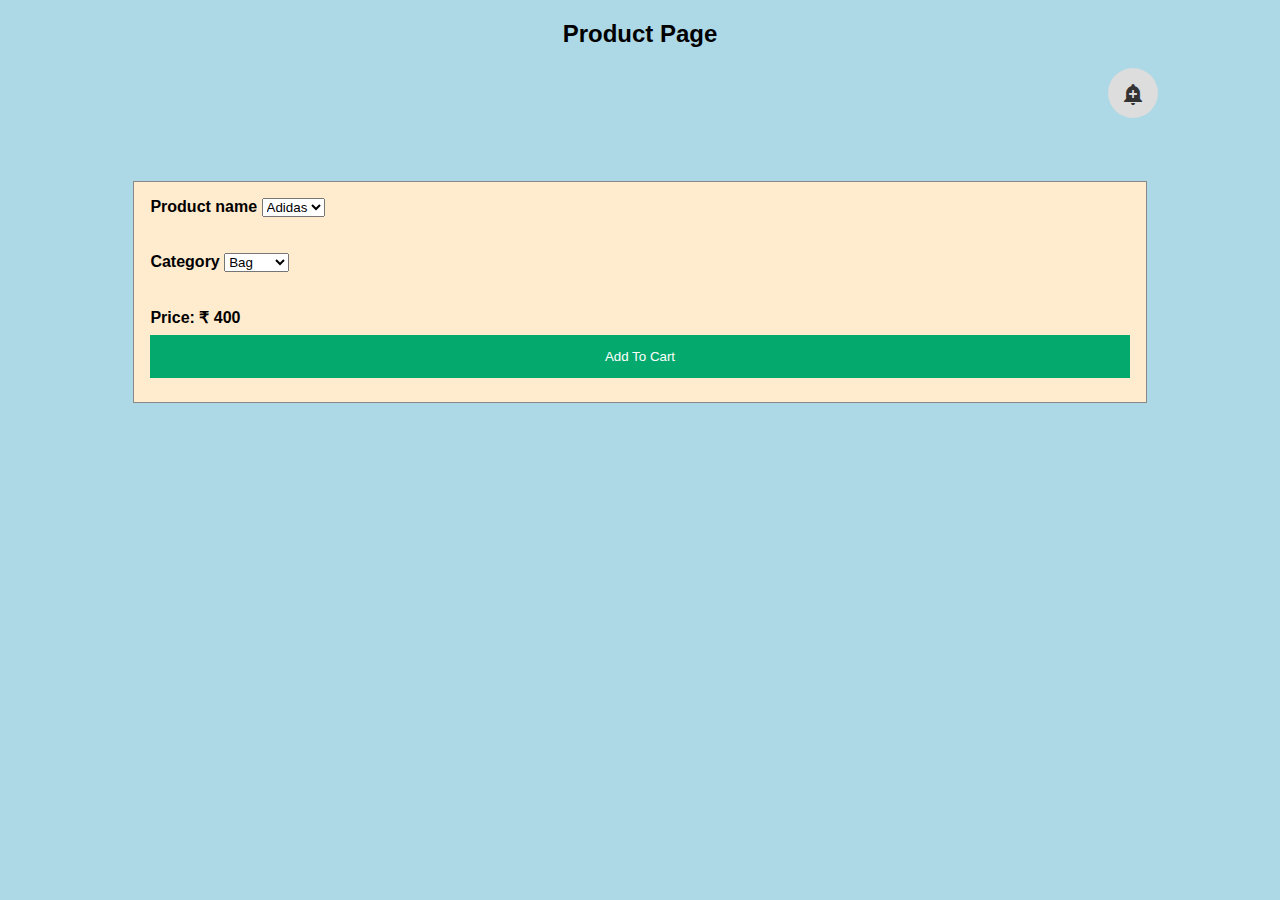
<file: ProductPage.html>
<!DOCTYPE html>
<html lang="en" >

  <head>
    <link href="https://fonts.googleapis.com/icon?family=Material+Icons"
      rel="stylesheet">

 <script type="text/javascript">
      var clevertap = {event:[], profile:[], account:[], onUserLogin:[], notifications:[], privacy:[]};
   // replace with the CLEVERTAP_ACCOUNT_ID with the actual ACCOUNT ID value from your Dashboard -> Settings page
  clevertap.account.push({"id": "44Z-RR4-R46Z"});
  clevertap.privacy.push({optOut: false}); //set the flag to true, if the user of the device opts out of sharing their data
  clevertap.privacy.push({useIP: true}); //set the flag to true, if the user agrees to share their IP data
  (function () {
          var wzrk = document.createElement('script');
          wzrk.type = 'text/javascript';
          wzrk.async = true;
         wzrk.src = ('https:' == document.location.protocol ? 'https://d2r1yp2w7bby2u.cloudfront.net' : 'http://static.clevertap.com') + '/js/clevertap.min.js';
          var s = document.getElementsByTagName('script')[0];
          s.parentNode.insertBefore(wzrk, s);
  })();
  </script>  

  <script>



  </script>
  


    <meta charset="UTF-8">
    <title>CodePen - TestCT</title>
    <link rel="stylesheet" href="./style.css">
  
  </head>
  <body style="background-color: lightblue;">

    
    <div>

<h2 style="text-align: center;">Product Page</h2>

<button type = "button" onclick="NotificationFN()" class= "icon-button" style="position: relative; border-radius: 50%; width: 50px; height: 50px; justify-content: center; display: flex; color: #333333; background: #dddddd; left: 1100px;" >

  <span class="material-icons">
    add_alert
    </span>

</button>


<script>

function NotificationFN()
{
  clevertap.notifications.push(
       {
    "titleText": "Selvin WebPush",
    "bodyText": "popupBodyText",
    "okButtonText": "okButtonText",
    "rejectButtonText": "rejectButtonText",
    
  }
    ); 
  
  console.log("Test Push")
}


 
  var logged_email = localStorage.getItem("Signup_EMAIL");
let ls_output = logged_email.toString();
console.log(ls_output)
 

clevertap.onUserLogin.push({
  "Site": {
    "Email": ls_output,
  }

});

function category_selected()
{
  var price = document.getElementById("category");
  if(price.value == "Shoes")
  {
     document.getElementById("shoes").style.visibility="visible";
     document.getElementById("bag").style.visibility="hidden";
     document.getElementById("hoodie").style.visibility = "hidden";
    
    
  }
  else if(price.value == "Hoodie")
  {
    document.getElementById("hoodie").style.visibility = "visible";
    document.getElementById("shoes").style.visibility="hidden";
    document.getElementById("bag").style.visibility = "hidden";
  }
  else
  {
    document.getElementById("hoodie").style.visibility = "hidden";
    document.getElementById("shoes").style.visibility="hidden";
    document.getElementById("bag").style.visibility = "visible";

  }
  
}

</script>

<form class="Product">
  <div class="container">
    

   

    <label for="Pname"><b>Product name </b></label>
    <select name="Product" id="Pname">
      <option value="Adidas">Adidas</option>
      <option value="Nike">Nike</option>
      <option value="Puma">Puma</option>
      
      </select></br></br></br>

    <label for="Category"><b>Category</b></label>
    
    <select onchange="category_selected()" name="Category" id="category">
      <option value="Bag">Bag</option>
      <option value="Shoes">Shoes</option>
      <option value="Hoodie">Hoodie</option>
      
      </select></br></br></br>
    <label for="Price"><b>Price: </b></label>
    <label id="bag"><b>₹ 400</b></label>  
    <label id="shoes" style="visibility: hidden;"><b>₹ 500</b></label>  
    <label id="hoodie" style="visibility: hidden;"><b>₹ 700</b></label>  

    

    <button onclick="AddToCartFn()">Add To Cart</button>

    <script>

  //    var localSTR =JSON.parse(localStorage.getItem("SignupDetails"))

      for (let i = 0; i < localStorage.length; i++) {

        const key = localStorage.key(i);
        const value = localStorage.getItem(key);
        
            
   
             
            if(i == 0)
            {

              console.log(value);
       
            const email = value[0];
           

           console.log(email)
              
          
            }

            }

              

        
             

             

            
                              
   
        
     

      

     

     //  Add to cart function 
 function AddToCartFn()
     {
      
      

      clevertap.event.push("Added To Cart", {
        "Product name":  document.getElementById('Pname').value, 
  "Category": document.getElementById('category').value,
   
   
 
      
 } );

}

    </script>
      
      
   

    </div>

  </div>

</div>

</form>

  </body>
  </html>
</file>
<file: style.css>
body {font-family: Arial, Helvetica, sans-serif;}

/* Full-width input fields */
input[type=text], [type=email], input[type=password] {
  width: 100%;
  padding: 12px 20px;
  margin: 8px 0;
  display: inline-block;
  border: 1px solid #ccc;
  box-sizing: border-box;
}
input[type=tel] {
  width: 100%;
  padding: 12px 20px;
  margin: 8px 0;
  display: inline-block;
  border: 1px solid #ccc;
  box-sizing: border-box;
}

input[type=text]:focus, [type=email]:focus, input[type=password]:focus, input[type=tel]:focus  {
  background-color: #ddd;
  outline: none;
}

button {
  background-color: #04AA6D;
  color: white;
  padding: 14px 20px;
  margin: 8px 0;
  border: none;
  cursor: pointer;
  width: 100%;
}



button:hover {
  opacity: 0.8;
}

.cancelbtn {
  width: auto;
  padding: 14px 20px;
  background-color: #f44336;
}

.container {
  padding: 16px;
}

span.psw {
  float: right;
  padding-top: 16px;
}

.modal2 {
  display: none; /* Hidden by default */
  position: fixed; /* Stay in place */
  z-index: 1; /* Sit on top */
  left: 0;
  top: 0;
  width: 100%; /* Full width */
  height: 100%; /* Full height */
  overflow: auto; /* Enable scroll if needed */
  background-color: #474e5d;
  padding-top: 50px;
}

.modal1
{
   background-color: #474e5d;
  padding-top: 50px;
}

.modal-content {
  background-color: #fefefe;
  margin: 5% auto 15% auto; /* 5% from the top, 15% from the bottom and centered */
  border: 1px solid #888;
  width: 80%; /* Could be more or less, depending on screen size */
}

.Product {
  background-color: blanchedalmond;
  margin: 5% auto 15% auto; /* 5% from the top, 15% from the bottom and centered */
  border: 1px solid #888;
  width: 80%; /* Could be more or less, depending on screen size */
}


hr {
  border: 1px solid #f1f1f1;
  margin-bottom: 25px;
}
 
/* The Close Button (x) */
.close {
  position: absolute;
  right: 35px;
  top: 15px;
  font-size: 40px;
  font-weight: bold;
  color: #f1f1f1;
}

.close:hover,
.close:focus {
  color: #f44336;
  cursor: pointer;
}

/* Clear floats */
.clearfix::after {
  content: "";
  clear: both;
  display: table;
}




/* Change styles for cancel button and signup button on extra small screens */
@media screen and (max-width: 300px) {
  .cancelbtn, .signupbtn {
     width: 100%;
  }
}
</file>
